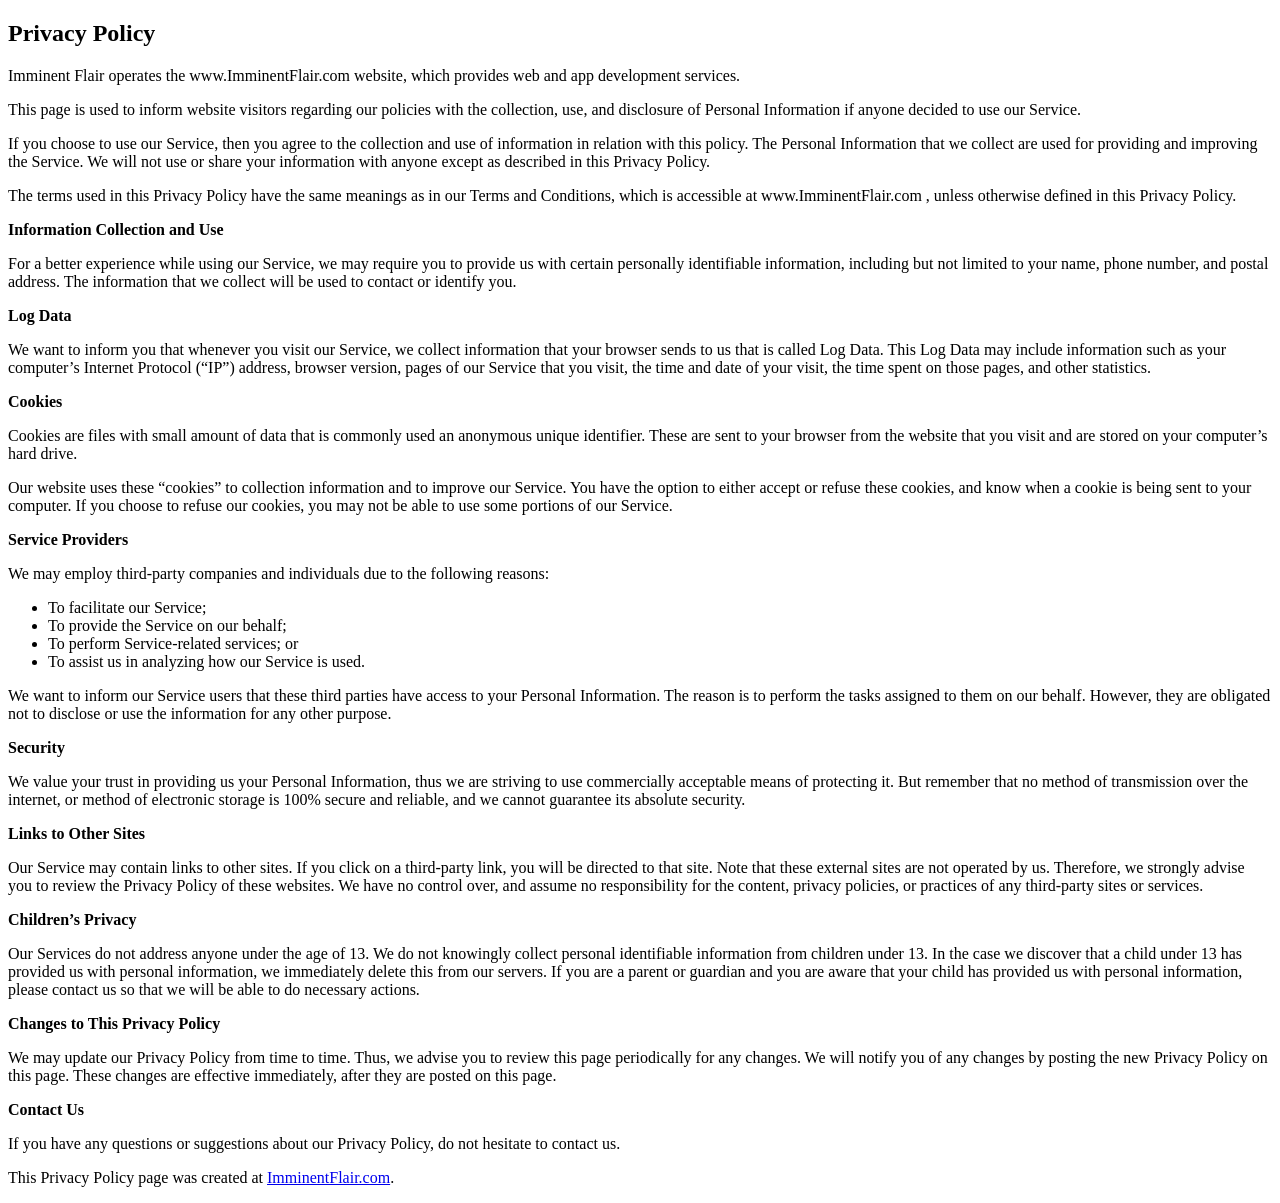
<file: Privacy Policy.html>
<!doctype html>
<html>
<head>
<meta charset="UTF-8">

</head>
	<h2>Privacy Policy</h2><p>Imminent Flair operates the www.ImminentFlair.com website, which provides web and app development services.</p><p>This page is used to inform website visitors regarding our policies with the collection, use, and disclosure of Personal Information if anyone decided to use our Service.</p><p>If you choose to use our Service, then you agree to the collection and use of information in relation with this policy. The Personal Information that we collect are used for providing and improving the Service. We will not use or share your information with anyone except as described in this Privacy Policy.</p><p>The terms used in this Privacy Policy have the same meanings as in our Terms and Conditions, which is accessible at www.ImminentFlair.com , unless otherwise defined in this Privacy Policy.</p><p><strong>Information Collection and Use</strong></p><p>For a better experience while using our Service, we may require you to provide us with certain personally identifiable information, including but not limited to your name, phone number, and postal address. The information that we collect will be used to contact or identify you.</p><p><strong>Log Data</strong></p><p>We want to inform you that whenever you visit our Service, we collect information that your browser sends to us that is called Log Data. This Log Data may include information such as your computer’s Internet Protocol (“IP”) address, browser version, pages of our Service that you visit, the time and date of your visit, the time spent on those pages, and other statistics.</p><p><strong>Cookies</strong></p><p>Cookies are files with small amount of data that is commonly used an anonymous unique identifier. These are sent to your browser from the website that you visit and are stored on your computer’s hard drive.</p><p>Our website uses these “cookies” to collection information and to improve our Service. You have the option to either accept or refuse these cookies, and know when a cookie is being sent to your computer. If you choose to refuse our cookies, you may not be able to use some portions of our Service.</p><p><strong>Service Providers</strong></p><p>We may employ third-party companies and individuals due to the following reasons:</p><ul><li class="first-child">To facilitate our Service;</li><li>To provide the Service on our behalf;</li><li>To perform Service-related services; or</li><li class="last-child">To assist us in analyzing how our Service is used.</li></ul><p>We want to inform our Service users that these third parties have access to your Personal Information. The reason is to perform the tasks assigned to them on our behalf. However, they are obligated not to disclose or use the information for any other purpose.</p><p><strong>Security</strong></p><p>We value your trust in providing us your Personal Information, thus we are striving to use commercially acceptable means of protecting it. But remember that no method of transmission over the internet, or method of electronic storage is 100% secure and reliable, and we cannot guarantee its absolute security.</p><p><strong>Links to Other Sites</strong></p><p>Our Service may contain links to other sites. If you click on a third-party link, you will be directed to that site. Note that these external sites are not operated by us. Therefore, we strongly advise you to review the Privacy Policy of these websites. We have no control over, and assume no responsibility for the content, privacy policies, or practices of any third-party sites or services.</p><p><strong>Children’s Privacy</strong></p><p>Our Services do not address anyone under the age of 13. We do not knowingly collect personal identifiable information from children under 13. In the case we discover that a child under 13 has provided us with personal information, we immediately delete this from our servers. If you are a parent or guardian and you are aware that your child has provided us with personal information, please contact us so that we will be able to do necessary actions.</p><p><strong>Changes to This Privacy Policy</strong></p><p>We may update our Privacy Policy from time to time. Thus, we advise you to review this page periodically for any changes. We will notify you of any changes by posting the new Privacy Policy on this page. These changes are effective immediately, after they are posted on this page.</p><p><strong>Contact Us</strong></p><p>If you have any questions or suggestions about our Privacy Policy, do not hesitate to contact us.</p><p>This Privacy Policy page was created at <a href="https://www" target="https://www.imminentflair.com/">ImminentFlair.com</a>.</p></html>
</file>
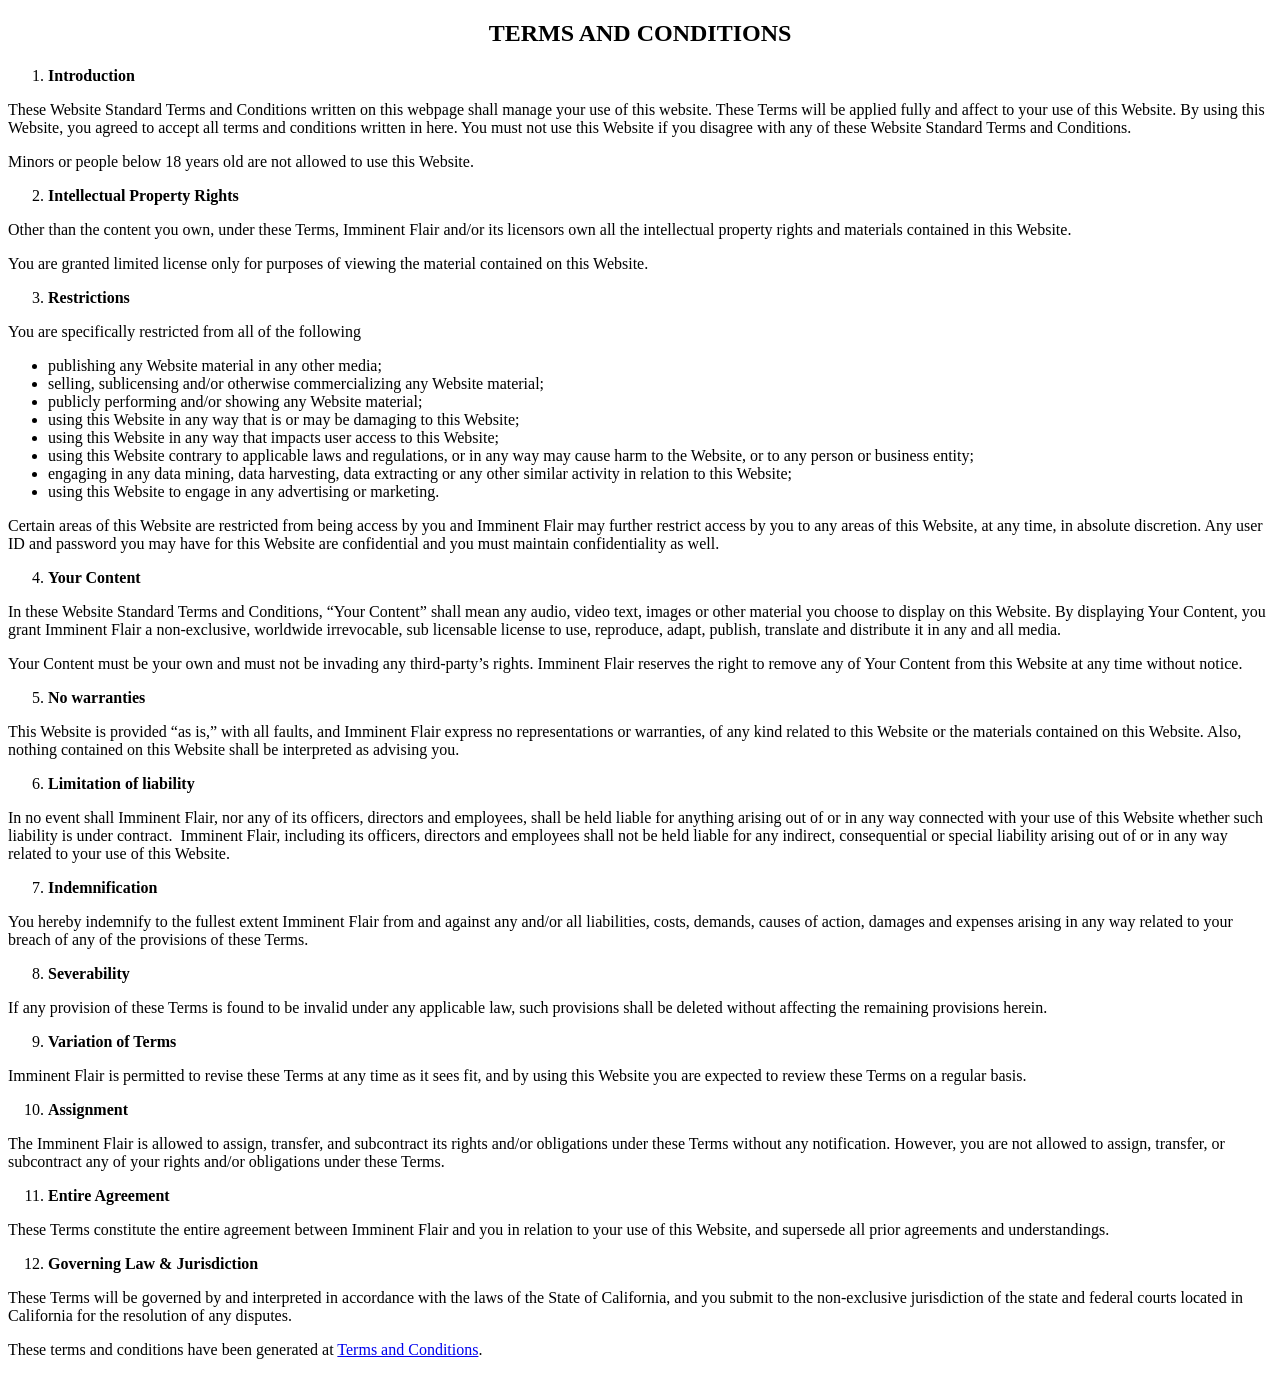
<file: Terms and Conditions.html>
<!doctype html>
<html>
<head>
<meta charset="UTF-8">
<title>priv</title>
</head>
	<h2 style="text-align: center;">TERMS AND CONDITIONS</h2><ol><li><strong>Introduction</strong></li></ol><p>These Website Standard Terms and Conditions written on this webpage shall manage your use of this website. These Terms will be applied fully and affect to your use of this Website. By using this Website, you agreed to accept all terms and conditions written in here. You must not use this Website if you disagree with any of these Website Standard Terms and Conditions.</p><p>Minors or people below 18 years old are not allowed to use this Website.</p><ol start="2"><li><strong>Intellectual Property Rights</strong></li></ol><p>Other than the content you own, under these Terms, Imminent Flair and/or its licensors own all the intellectual property rights and materials contained in this Website.</p><p>You are granted limited license only for purposes of viewing the material contained on this Website.</p><ol start="3"><li><strong>Restrictions</strong></li></ol><p>You are specifically restricted from all of the following</p><ul><li>publishing any Website material in any other media;</li><li>selling, sublicensing and/or otherwise commercializing any Website material;</li><li>publicly performing and/or showing any Website material;</li><li>using this Website in any way that is or may be damaging to this Website;</li><li>using this Website in any way that impacts user access to this Website;</li><li>using this Website contrary to applicable laws and regulations, or in any way may cause harm to the Website, or to any person or business entity;</li><li>engaging in any data mining, data harvesting, data extracting or any other similar activity in relation to this Website;</li><li>using this Website to engage in any advertising or marketing.</li></ul><p>Certain areas of this Website are restricted from being access by you and Imminent Flair may further restrict access by you to any areas of this Website, at any time, in absolute discretion. Any user ID and password you may have for this Website are confidential and you must maintain confidentiality as well.</p><ol start="4"><li><strong>Your Content</strong></li></ol><p>In these Website Standard Terms and Conditions, “Your Content” shall mean any audio, video text, images or other material you choose to display on this Website. By displaying Your Content, you grant Imminent Flair a non-exclusive, worldwide irrevocable, sub licensable license to use, reproduce, adapt, publish, translate and distribute it in any and all media.</p><p>Your Content must be your own and must not be invading any third-party’s rights. Imminent Flair reserves the right to remove any of Your Content from this Website at any time without notice.</p><ol start="5"><li><strong>No warranties</strong></li></ol><p>This Website is provided “as is,” with all faults, and Imminent Flair express no representations or warranties, of any kind related to this Website or the materials contained on this Website. Also, nothing contained on this Website shall be interpreted as advising you.</p><ol start="6"><li><strong>Limitation of liability</strong></li></ol><p>In no event shall Imminent Flair, nor any of its officers, directors and employees, shall be held liable for anything arising out of or in any way connected with your use of this Website whether such liability is under contract. &nbsp;Imminent Flair, including its officers, directors and employees shall not be held liable for any indirect, consequential or special liability arising out of or in any way related to your use of this Website.</p><ol start="7"><li><strong>Indemnification</strong></li></ol><p>You hereby indemnify to the fullest extent Imminent Flair from and against any and/or all liabilities, costs, demands, causes of action, damages and expenses arising in any way related to your breach of any of the provisions of these Terms.</p><ol start="8"><li><strong>Severability</strong></li></ol><p>If any provision of these Terms is found to be invalid under any applicable law, such provisions shall be deleted without affecting the remaining provisions herein.</p><ol start="9"><li><strong>Variation of Terms</strong></li></ol><p>Imminent Flair is permitted to revise these Terms at any time as it sees fit, and by using this Website you are expected to review these Terms on a regular basis.</p><ol start="10"><li><strong>Assignment</strong></li></ol><p>The Imminent Flair is allowed to assign, transfer, and subcontract its rights and/or obligations under these Terms without any notification. However, you are not allowed to assign, transfer, or subcontract any of your rights and/or obligations under these Terms.</p><ol start="11"><li><strong>Entire Agreement</strong></li></ol><p>These Terms constitute the entire agreement between Imminent Flair and you in relation to your use of this Website, and supersede all prior agreements and understandings.</p><ol start="12"><li><strong>Governing Law &amp; Jurisdiction</strong></li></ol><p>These Terms will be governed by and interpreted in accordance with the laws of the State of California, and you submit to the non-exclusive jurisdiction of the state and federal courts located in California for the resolution of any disputes.</p><p>These terms and conditions have been generated at <a href="https://www.imminentflair.com/" target="https://www.imminentflair.com/">Terms and Conditions</a>.</p><p></html>
</file>
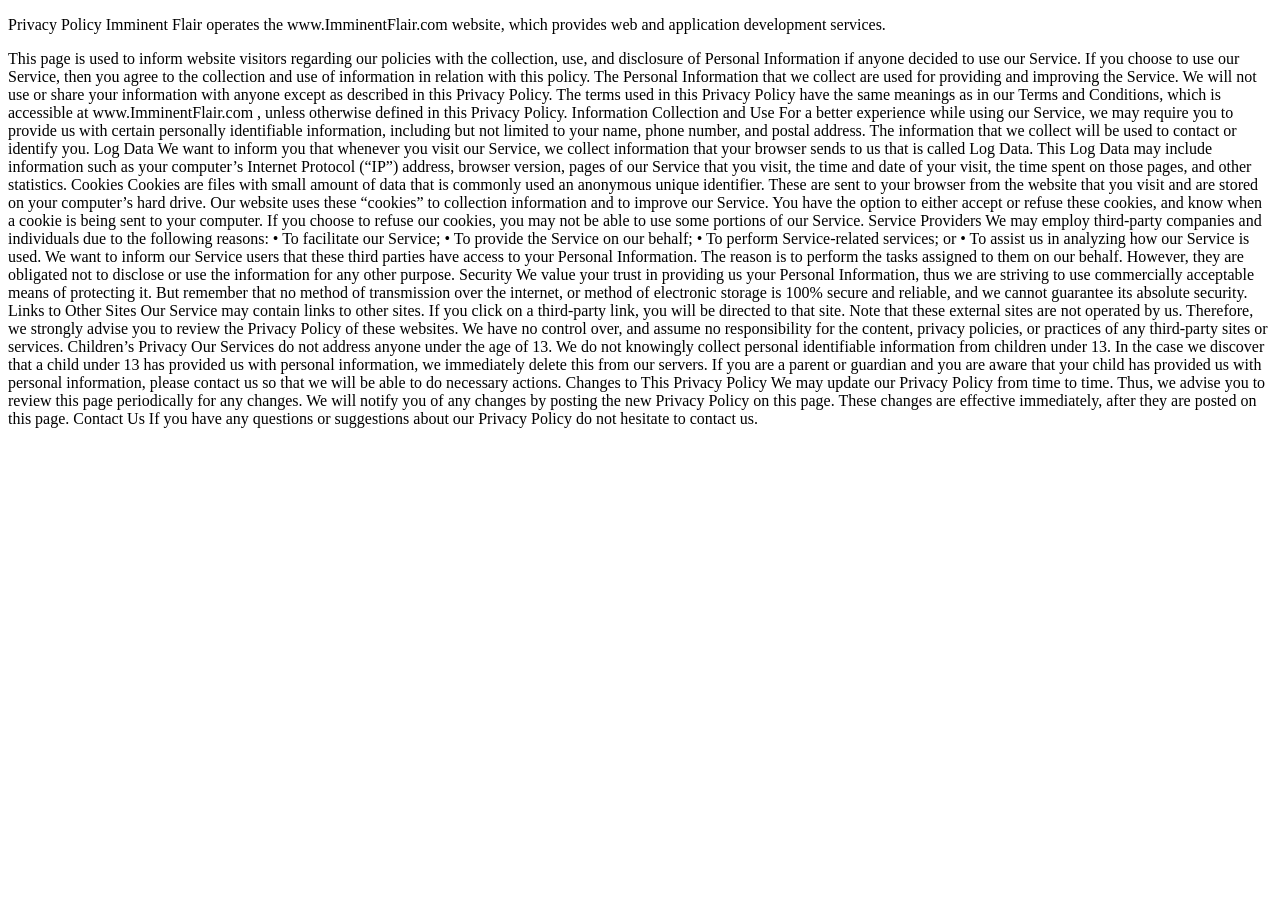
<file: css/Privacy.html>
<!doctype html>
<html>
<head>
<meta charset="UTF-8">
<title>Privacy Policy</title>
</head>

	<body></p>
Privacy Policy
	Imminent Flair operates the www.ImminentFlair.com website, which provides web and application development services.</p>
This page is used to inform website visitors regarding our policies with the collection, use, and disclosure of Personal Information if anyone decided to use our Service.
If you choose to use our Service, then you agree to the collection and use of information in relation with this policy. The Personal Information that we collect are used for providing and improving the Service. We will not use or share your information with anyone except as described in this Privacy Policy.
The terms used in this Privacy Policy have the same meanings as in our Terms and Conditions, which is accessible at www.ImminentFlair.com , unless otherwise defined in this Privacy Policy.
Information Collection and Use
For a better experience while using our Service, we may require you to provide us with certain personally identifiable information, including but not limited to your name, phone number, and postal address. The information that we collect will be used to contact or identify you.
Log Data
We want to inform you that whenever you visit our Service, we collect information that your browser sends to us that is called Log Data. This Log Data may include information such as your computer’s Internet Protocol (“IP”) address, browser version, pages of our Service that you visit, the time and date of your visit, the time spent on those pages, and other statistics.
Cookies
Cookies are files with small amount of data that is commonly used an anonymous unique identifier. These are sent to your browser from the website that you visit and are stored on your computer’s hard drive.
Our website uses these “cookies” to collection information and to improve our Service. You have the option to either accept or refuse these cookies, and know when a cookie is being sent to your computer. If you choose to refuse our cookies, you may not be able to use some portions of our Service.
Service Providers
We may employ third-party companies and individuals due to the following reasons:
•	To facilitate our Service;
•	To provide the Service on our behalf;
•	To perform Service-related services; or
•	To assist us in analyzing how our Service is used.
We want to inform our Service users that these third parties have access to your Personal Information. The reason is to perform the tasks assigned to them on our behalf. However, they are obligated not to disclose or use the information for any other purpose.
Security
We value your trust in providing us your Personal Information, thus we are striving to use commercially acceptable means of protecting it. But remember that no method of transmission over the internet, or method of electronic storage is 100% secure and reliable, and we cannot guarantee its absolute security.
Links to Other Sites
Our Service may contain links to other sites. If you click on a third-party link, you will be directed to that site. Note that these external sites are not operated by us. Therefore, we strongly advise you to review the Privacy Policy of these websites. We have no control over, and assume no responsibility for the content, privacy policies, or practices of any third-party sites or services.
Children’s Privacy
Our Services do not address anyone under the age of 13. We do not knowingly collect personal identifiable information from children under 13. In the case we discover that a child under 13 has provided us with personal information, we immediately delete this from our servers. If you are a parent or guardian and you are aware that your child has provided us with personal information, please contact us so that we will be able to do necessary actions.
Changes to This Privacy Policy
We may update our Privacy Policy from time to time. Thus, we advise you to review this page periodically for any changes. We will notify you of any changes by posting the new Privacy Policy on this page. These changes are effective immediately, after they are posted on this page.
Contact Us
If you have any questions or suggestions about our Privacy Policy do not hesitate to contact us.

</body>
</html>
</file>
